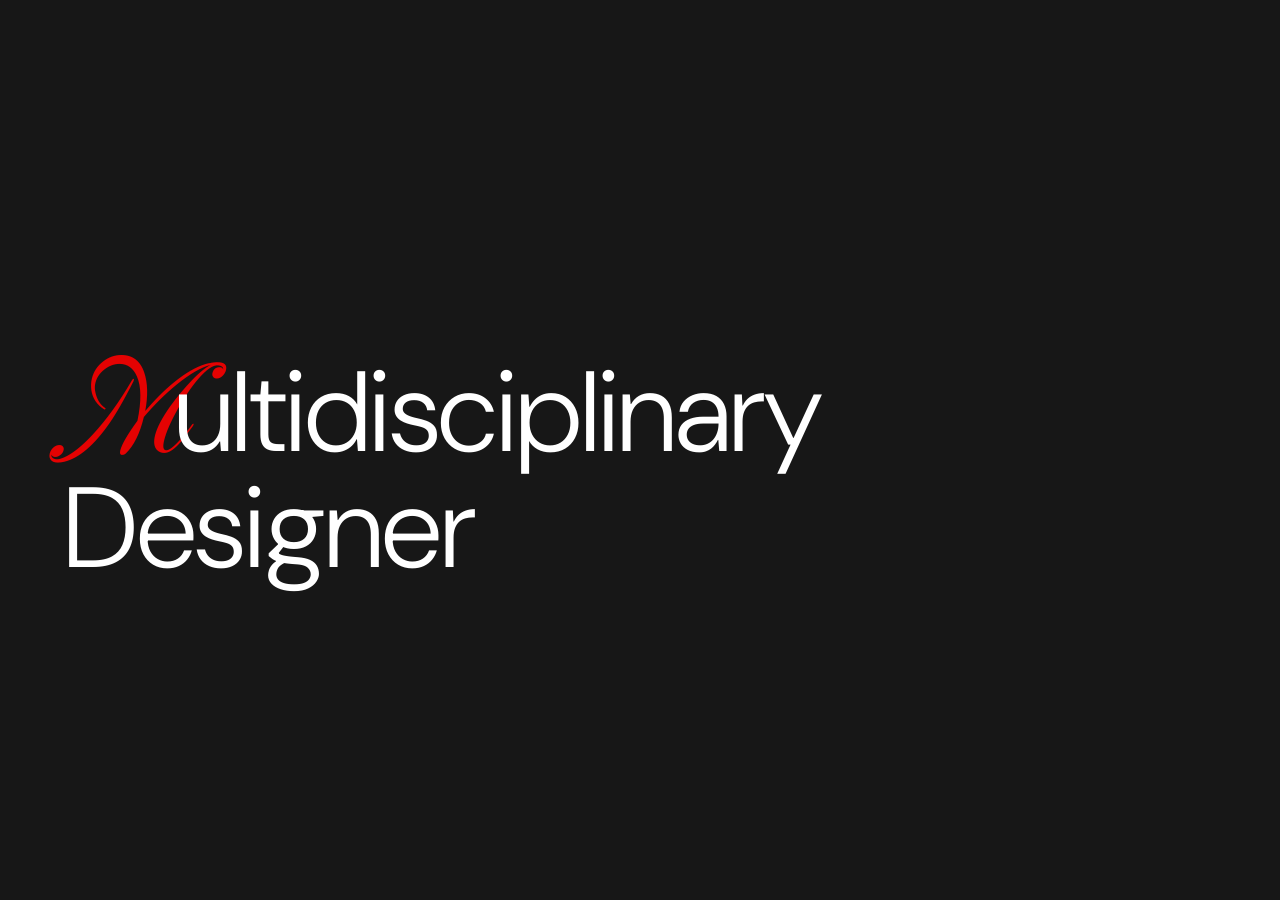
<file: preview-gen.html>
<!DOCTYPE html>
<html>
<head>
<meta charset="UTF-8"/>
<link href="https://fonts.googleapis.com/css2?family=DM+Sans:ital,opsz,wght@0,9..40,300&family=Carattere&display=swap" rel="stylesheet"/>
<style>
  * { margin: 0; padding: 0; box-sizing: border-box; }
  html, body {
    width: 1200px;
    height: 630px;
    overflow: hidden;
    background: #171717;
  }
  .wrap {
    width: 1200px;
    height: 630px;
    display: flex;
    flex-direction: column;
    justify-content: flex-end;
    padding: 52px 64px;
  }
  .line {
    display: block;
    line-height: 0.88;
    letter-spacing: -0.048em;
  }
  .accent {
    font-family: 'Carattere', cursive;
    font-style: italic;
    font-weight: 400;
    font-size: 122px;
    color: #e40202;
  }
  .body {
    font-family: 'DM Sans', sans-serif;
    font-weight: 300;
    font-size: 114px;
    color: #ffffff;
  }
</style>
</head>
<body>
  <div class="wrap">
    <span class="line">
      <span class="accent">M</span><span class="body">ultidisciplinary</span>
    </span>
    <span class="line">
      <span class="body">Designer</span>
    </span>
  </div>
</body>
</html>
</file>
